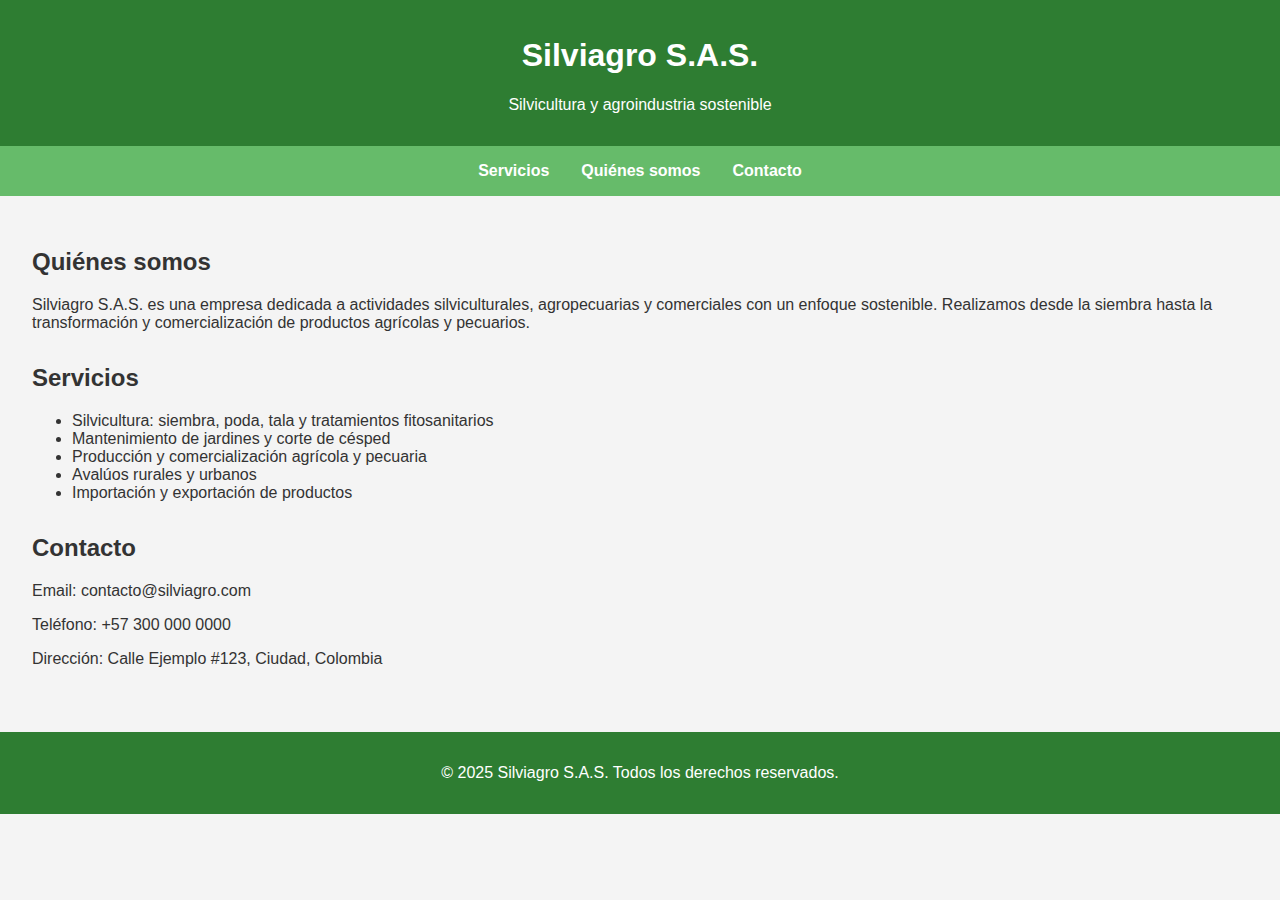
<file: index.html>
<!DOCTYPE html>
<html lang="es">
<head>
  <meta charset="UTF-8" />
  <meta name="viewport" content="width=device-width, initial-scale=1.0"/>
  <title>Silviagro S.A.S.</title>
  <link rel="stylesheet" href="style.css" />
</head>
<body>
  <header>
    <h1>Silviagro S.A.S.</h1>
    <p>Silvicultura y agroindustria sostenible</p>
  </header>

  <nav>
    <a href="#servicios">Servicios</a>
    <a href="#quienes-somos">Quiénes somos</a>
    <a href="#contacto">Contacto</a>
  </nav>

  <main>
    <section id="quienes-somos">
      <h2>Quiénes somos</h2>
      <p>Silviagro S.A.S. es una empresa dedicada a actividades silviculturales, agropecuarias y comerciales con un enfoque sostenible. Realizamos desde la siembra hasta la transformación y comercialización de productos agrícolas y pecuarios.</p>
    </section>

    <section id="servicios">
      <h2>Servicios</h2>
      <ul>
        <li>Silvicultura: siembra, poda, tala y tratamientos fitosanitarios</li>
        <li>Mantenimiento de jardines y corte de césped</li>
        <li>Producción y comercialización agrícola y pecuaria</li>
        <li>Avalúos rurales y urbanos</li>
        <li>Importación y exportación de productos</li>
      </ul>
    </section>

    <section id="contacto">
      <h2>Contacto</h2>
      <p>Email: contacto@silviagro.com</p>
      <p>Teléfono: +57 300 000 0000</p>
      <p>Dirección: Calle Ejemplo #123, Ciudad, Colombia</p>
    </section>
  </main>

  <footer>
    <p>&copy; 2025 Silviagro S.A.S. Todos los derechos reservados.</p>
  </footer>
</body>
</html>
</file>
<file: style.css>
body {
  font-family: Arial, sans-serif;
  margin: 0;
  padding: 0;
  background-color: #f4f4f4;
  color: #333;
}

header {
  background-color: #2e7d32;
  color: white;
  padding: 1em;
  text-align: center;
}

nav {
  background-color: #66bb6a;
  display: flex;
  justify-content: center;
  gap: 2em;
  padding: 1em 0;
}

nav a {
  color: white;
  text-decoration: none;
  font-weight: bold;
}

main {
  padding: 2em;
}

section {
  margin-bottom: 2em;
}

footer {
  background-color: #2e7d32;
  color: white;
  text-align: center;
  padding: 1em 0;
}
</file>
